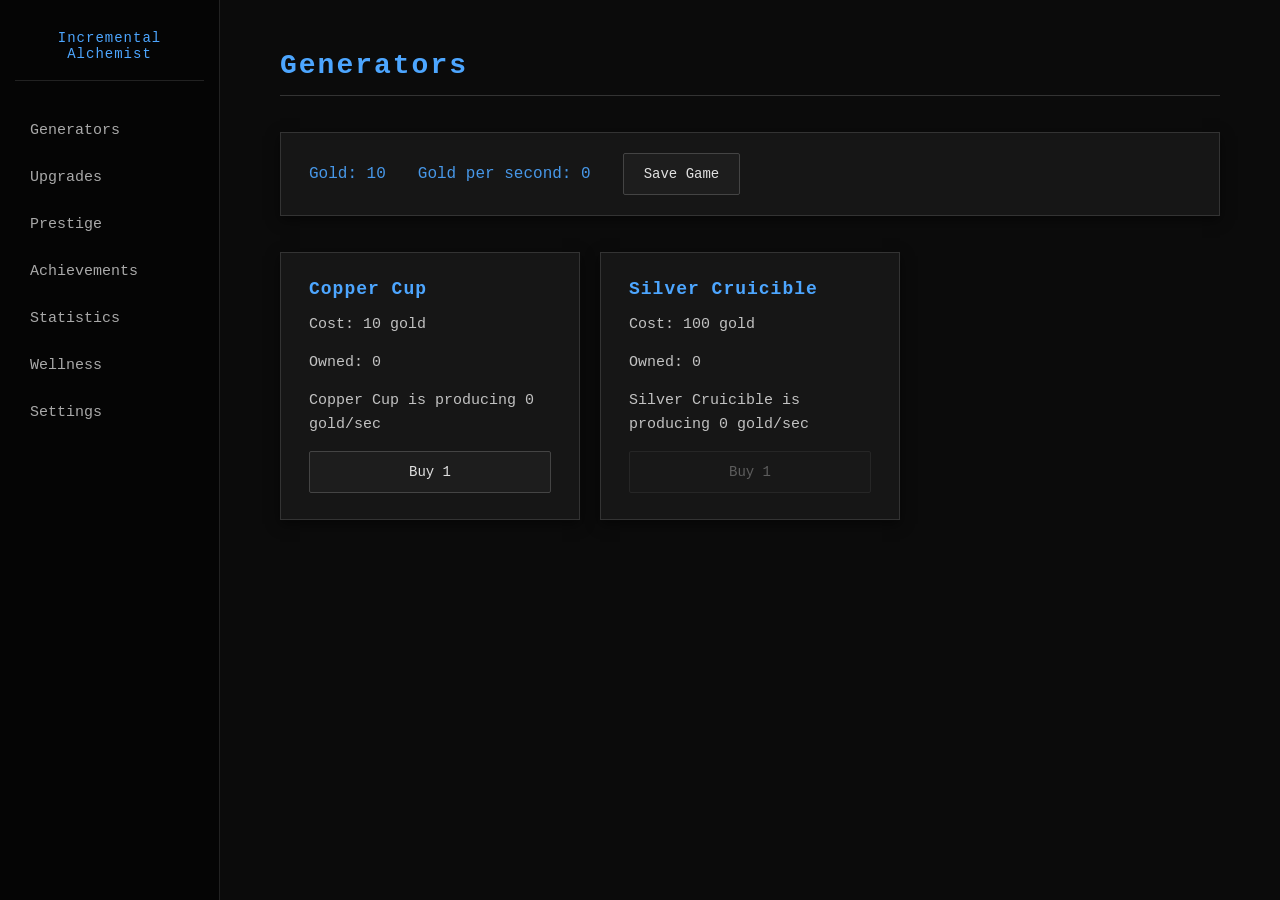
<file: index.html>
<!DOCTYPE html>
    <html lang="en">
    <head>
        <meta charset="UTF-8">
        <meta name="viewport" content="width=device-width, initial-scale=1.0">
        <link rel="stylesheet" href="styles.css">
        <title>Incremental Alchemist</title>
        <link href="https://fonts.cdnfonts.com/css/minecraft-3" rel="stylesheet">
    </head>
    <body onload="startUp()"> <!-- default to generators tab on load -->  

        <nav> <!-- Side menu buttons-->
            <button id="generatorsTab" onclick="switchTab('generators')"> Generators </button>
            <button id="upgradesTab" onclick="switchTab('upgrades')"> Upgrades </button>
            <button id="prestigeTab" onclick="switchTab('prestige')"> Prestige </button>
            <button id="achievementsTab" onclick="switchTab('achievements')"> Achievements </button>
            <button id="statisticsTab" onclick="switchTab('statistics')"> Statistics </button>
            <button id="wellnessTab" onclick="switchTab('wellness')"> Wellness </button>
            <button id="settingsTab" onclick="switchTab('settings')"> Settings </button>
        </nav>

        <main>
                <section id="generatorsSection" class="tabSection"> <!-- the actual page for gens (kinda main page) -->
                    <h2>Generators</h2>
                    
                    <!-- gold information -->
                        <div id="goldInfoGenerators"> 
                            <p id="goldDisplayGenerators">Gold: 0</p>
                            <p id="gpsDisplayGenerators">Gold per second: 0</p>
                            <button onclick="saveGame(); alert('Game saved!')">Save Game</button>
                        </div>
                        
                        <div id="generatorsContainer"> <!-- generators are created here from js -->
                    </div>
                </section>

                <section id="upgradesSection" class="tabSection" > <!-- page for the upgrades -->
                    <h2>Upgrades</h2>
                    <!-- gold information -->
                        <div id="goldInfoUpgrades"> 
                            <p id="goldDisplayUpgrades">Gold: 0</p>
                            <p id="gpsDisplayUpgrades">Gold per second: 0</p>
                            <button onclick="saveGame(); alert('Game saved!')">Save Game</button>
                        </div>
                    <div id="upgradesContainer"></div> <!-- upgrades are created here from js-->
                </section>

                <section id="prestigeSection" class="tabSection"> <!-- page for prestiging -->
                    <h2>Prestige</h2>
                    <!-- gold information -->
                        <div id="goldInfoPrestige"> 
                            <p id="goldDisplayPrestige">Gold: 0</p> <!-- gold display for prestige section -->
                            <p id="gpsDisplayPrestige">Gold per second: 0</p>
                            <button onclick="saveGame(); alert('Game saved!')">Save Game</button> <!-- button to save the game -->
                        </div>
                        <p id="alchemyPointsDisplay">Alchemy Points: 0</p>
                        <p id="pointsPreview">Alchemy Points available this run: 0</p>
                        <div id="prestigeUpgradesContainer"></div> <!-- prestige upgrades are created here from js -->
                        <button onclick="prestige()">PRESTIGE</button> <!-- button to prestige -->
                </section>

                <section id="achievementsSection" class="tabSection"> <!-- achievement page -->
                    <h2>Achievements</h2>
                    <div id="achievementsContainer"></div> <!-- achievements are created here from js -->
                </section>

                <section id="statisticsSection" class="tabSection"> <!-- page for stats -->
                    <h2>Statistics</h2>
                    <p id="lifetimeGoldDisplay">Lifetime Gold: 0</p>
                    <p id="totalPlaytimeDisplay">Total Playtime: 0 seconds</p>
                    <p id="lifetimeClicksDisplay">Lifetime Clicks: 0</p> 
                </section>

                <section id="wellnessSection" class="tabSection"> <!-- page for my wellness reminder thingy -->
                    <h2>Wellness</h2>
                    <p>Take care of yourself while playing!</p>
                    <button id="wellnessToggleButton" onclick="toggleWellness()">
                        Break Reminder: OFF
                    </button>
                    <p id="wellnessStatus">Break reminders are currently OFF</p>
                    <p>Break every how many minutes?</p>
                    <input type="number" id="wellnessIntervalInput" value="30" min="1">
                    <button onclick="setWellnessInterval()">Set Interval</button>
                </section>

                <section id="settingsSection" class="tabSection"> <!-- settings page -->
                    <h2>Settings</h2>

                    <button onclick="localStorage.clear(); location.reload()">Clear Storage</button> <!-- clears local storage and then refreshes the page -->                    
                    <div id="resetContainer">
                        <button onclick="resetGame(); switchTab('generators')">Reset Save Data</button>  <!-- reset button -->
                    </div> 

                    <div id="numberFormatContainer"> <!-- number format options -->
                        <p>Number Format:</p> <!-- options for formatting numbers  -->
                        <button onclick="setFormat('none')">None</button>
                        <button onclick="setFormat('scientific')">Scientific</button>
                        <button onclick="setFormat('engineering')">Engineering</button>
                        <button onclick="setFormat('mixed')">Mixed</button>
                    </div>

                    <div id="themeContainer"> <!-- theme options -->
                        <p>Theme:</p> <!-- options for changing the theme to a premade theme -->
                        <button onclick="setTheme('dark')">Dark</button>
                        <button onclick="setTheme('light')">Light</button>
                        <button onclick="setTheme('babyblue')">Baby Blue</button>

                        <p>Custom Theme:</p> <!-- option to create a custom theme -->
                        <input type="color" id="customBg" value="#3c2818"> Background colour
                        <input type="color" id="customText" value="#aaaaaa"> Text colour
                        <button onclick="setTheme('custom')">Apply Custom Theme</button>
                    </div>
                                   
                </section>
                
        </main>
        <script src="game.js" ></script>
    </body>
    </html>
</file>
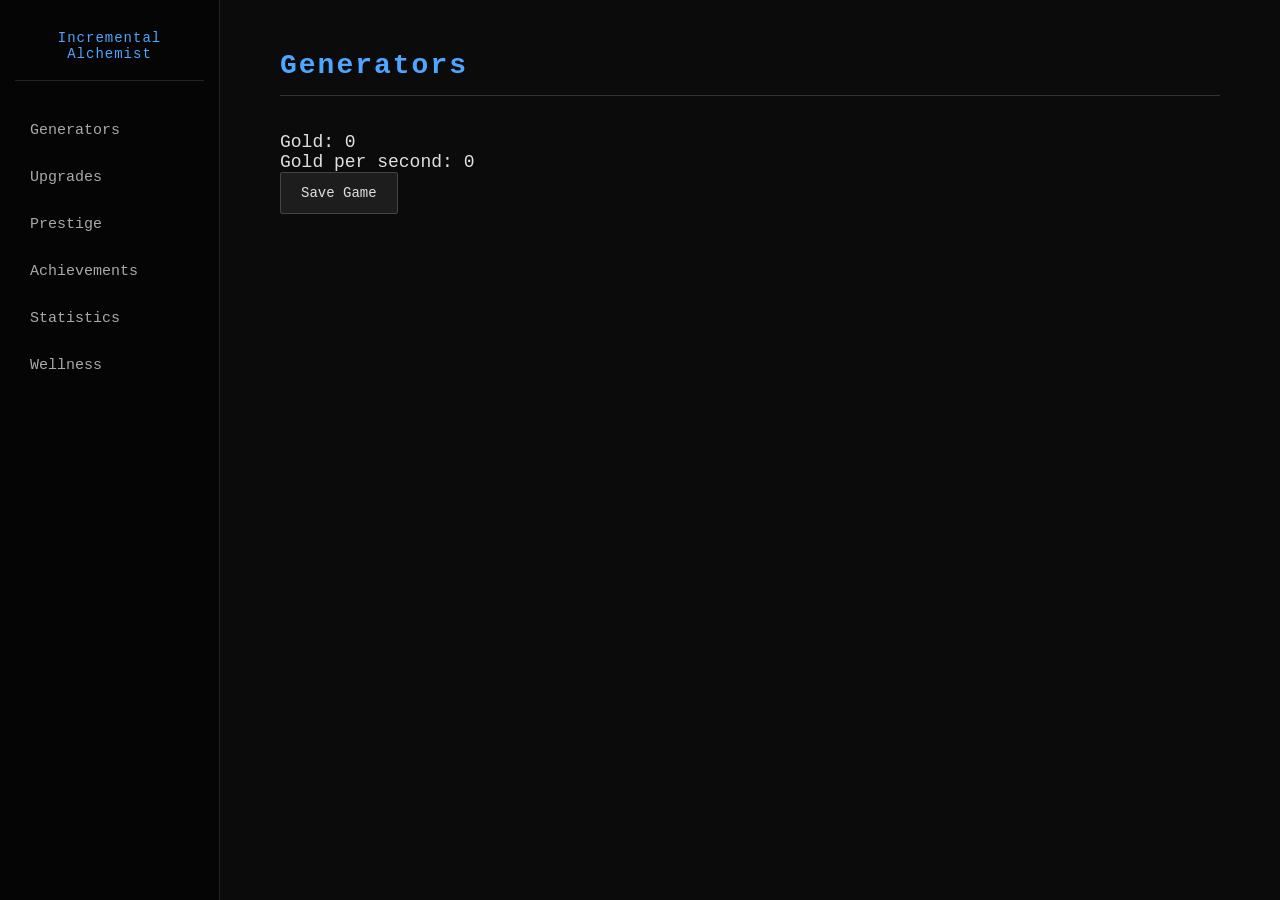
<file: main.html>
<!DOCTYPE html>
    <html lang="en">
    <head>
        <meta charset="UTF-8">
        <meta name="viewport" content="width=device-width, initial-scale=1.0">
        <link rel="stylesheet" href="styles.css">
        <title>Incremental Alchemist</title>
        <link href="https://fonts.cdnfonts.com/css/minecraft-3" rel="stylesheet">
    </head>
    <body onload="startUp()"> <!-- default to generators tab on load -->  

        <nav> <!-- Side menu buttons, need to apply css and js still -->
            <button id="generatorsTab" onclick="switchTab('generators')"> Generators </button>
            <button id="upgradesTab" onclick="switchTab('upgrades')"> Upgrades </button>
            <button id="prestigeTab" onclick="switchTab('prestige')"> Prestige </button>
            <button id="achievementsTab" onclick="switchTab('achievements')"> Achievements </button>
            <button id="statisticsTab" onclick="switchTab('statistics')"> Statistics </button>
            <button id="wellnessTab" onclick="switchTab('wellness')"> Wellness </button>
        </nav>

        <main>
                <section id="generatorsSection" class="tabSection"> <!-- the actual page for gens (kinda main page) -->
                    <h2>Generators</h2>
                    
                    <!-- gold information -->
                        <div id="goldInfo"> 
                            <p id="goldDisplay">Gold: 0</p>
                            <p id="gpsDisplay">Gold per second: 0</p>
                            <button onclick="saveGame(); alert('Game saved!')">Save Game</button>
                        </div>
                    
                        <div id="generatorsContainer">
                        <!-- i will create gens here using js later -->
                    </div>
                </section>

                <section id="upgradesSection" class="tabSection" > <!-- page for the upgrades -->
                    <h2>Upgrades</h2>
                    <div id="upgradesContainer"></div>
                    
                </section>

                <section id="prestigeSection" class="tabSection"> <!-- page for prestiging -->
                    <h2>Prestige</h2>
                </section>

                <section id="achievementsSection" class="tabSection"> <!-- achievement page -->
                    <h2>Achievements</h2>
                    
                </section>

                <section id="statisticsSection" class="tabSection"> <!-- page for stats -->
                    <h2>Statistics</h2>
                    
                </section>

                <section id="wellnessSection" class="tabSection"> <!-- page for my wellness reminder thingy -->
                    <h2>Wellness</h2>
                    
                </section>
                
        </main>


        





        <script src="game.js" ></script>
    </body>
    </html>
</file>
<file: styles.css>
/* ============================================================
   INCREMENTAL ALCHEMIST — Clean, High-Scaling UI
   ============================================================ */

:root {
    --bg-color: #0b0b0b;
    --text-color: #e0e0e0;
    --accent: #4da6ff; 
    --accent-dim: rgba(77, 166, 255, 0.1);
    --card-bg: #161616;
    --card-border: #333333;
    --nav-bg: #050505;
    --nav-border: #222222;
    --btn-bg: #1d1d1d;
    --btn-hover: #252525;
    --btn-border: #444444;
    --shadow: 0 4px 12px rgba(0, 0, 0, 0.5);
    --radius: 2px;
    --font-main: 'Minecraft', 'Courier New', monospace;
}

/* --- Base Setup --- */
*, *::before, *::after {
    box-sizing: border-box;
    margin: 0;
    padding: 0;
}

body {
    background-color: var(--bg-color);
    color: var(--text-color);
    font-family: var(--font-main);
    font-size: 18px;
    display: flex;
    min-height: 100vh;
}

/* ============================================================
   SIDEBAR NAV
   ============================================================ */

nav {
    width: 220px;
    height: 100vh;
    background: var(--nav-bg);
    border-right: 1px solid var(--nav-border);
    display: flex;
    flex-direction: column;
    padding: 30px 15px;
    position: fixed;
    gap: 4px;
}

nav::before {
    content: 'Incremental Alchemist';
    display: block;
    color: var(--accent);
    font-size: 14px;
    letter-spacing: 1px;
    margin-bottom: 24px;
    padding-bottom: 18px;
    border-bottom: 1px solid var(--nav-border);
    text-align: center;
}

nav button {
    width: 100%;
    padding: 12px 14px;
    background: transparent;
    border: 1px solid transparent;
    color: var(--text-color);
    font-family: var(--font-main);
    text-align: left;
    cursor: pointer;
    font-size: 15px;
    border-radius: var(--radius);
    transition: all 0.15s ease;
    opacity: 0.75;
}

nav button:hover {
    background: var(--btn-bg);
    border-color: var(--card-border);
    color: var(--accent);
    opacity: 1;
    padding-left: 18px;
}

/* ============================================================
   MAIN LAYOUT
   ============================================================ */

main {
    margin-left: 220px;
    flex: 1;
    padding: 50px 60px;
    display: flex;
    flex-direction: column;
    align-items: center;
}

.tabSection {
    display: none;
    width: 100%;
    max-width: 1200px;
    animation: fadeIn 0.18s ease;
}

@keyframes fadeIn {
    from { opacity: 0; transform: translateY(5px); }
    to   { opacity: 1; transform: translateY(0); }
}

/* ============================================================
   HEADINGS
   ============================================================ */

h2 {
    font-size: 28px;
    color: var(--accent);
    margin-bottom: 36px;
    border-bottom: 1px solid var(--card-border);
    width: 100%;
    padding-bottom: 14px;
    letter-spacing: 2px;
}

/* ============================================================
   GOLD INFO BAR
   ============================================================ */

#goldInfoGenerators, #goldInfoUpgrades, #goldInfoPrestige {
    background: var(--card-bg);
    border: 1px solid var(--card-border);
    padding: 20px 28px;
    margin-bottom: 36px;
    width: 100%;
    display: flex;
    align-items: center;
    gap: 32px;
    box-shadow: var(--shadow);
}

#goldInfoGenerators p,
#goldInfoUpgrades p,
#goldInfoPrestige p {
    font-size: 16px;
    color: var(--accent);
    opacity: 0.9;
}

/* ============================================================
   GRIDS
   ============================================================ */

#generatorsContainer, #upgradesContainer, #prestigeUpgradesContainer {
    display: grid;
    grid-template-columns: repeat(auto-fill, minmax(300px, 1fr));
    gap: 20px;
    width: 100%;
}

#achievementsContainer {
    display: grid;
    grid-template-columns: repeat(auto-fill, minmax(240px, 1fr));
    gap: 16px;
    width: 100%;
}

/* ============================================================
   CARDS
   ============================================================ */

.generator, .upgrade {
    background: var(--card-bg);
    border: 1px solid var(--card-border);
    padding: 26px 28px;
    display: flex;
    flex-direction: column;
    gap: 14px;
    box-shadow: var(--shadow);
    transition: border-color 0.15s, transform 0.1s;
}

.generator:hover, .upgrade:hover {
    border-color: var(--accent);
    transform: translateY(-2px);
}

.generator h3, .upgrade h3 {
    font-size: 18px;
    color: var(--accent);
    letter-spacing: 1px;
}

.generator p, .upgrade p {
    font-size: 15px;
    line-height: 1.6;
    opacity: 0.85;
}

/* ============================================================
   ACHIEVEMENTS
   ============================================================ */

.achievement {
    background: var(--card-bg);
    border: 1px solid var(--card-border);
    padding: 20px 22px;
    display: flex;
    flex-direction: column;
    gap: 10px;
    transition: all 0.15s;
    position: relative;
}

.achievement.unlocked {
    border-color: #2a6e3f;
    background: rgba(42, 110, 63, 0.08);
}

.achievement.unlocked::after {
    content: '✓';
    position: absolute;
    top: 10px;
    right: 14px;
    color: #4caf7d;
    font-size: 14px;
}

.achievement.unlocked:hover {
    border-color: #4caf7d;
    transform: translateY(-2px);
}

.achievement.locked {
    opacity: 0.4;
}

.achievement.unlocked h3 { color: #4caf7d; }
.achievement.locked h3   { color: var(--text-color); }

.achievement h3 { font-size: 15px; letter-spacing: 0.5px; }
.achievement p  { font-size: 13px; line-height: 1.5; opacity: 0.8; }

/* ============================================================
   STATISTICS — card-style to match the rest of the UI
   ============================================================ */

#lifetimeGoldDisplay,
#totalPlaytimeDisplay,
#lifetimeClicksDisplay {
    background: var(--card-bg);
    border: 1px solid var(--card-border);
    padding: 24px 28px;
    font-size: 16px;
    color: var(--accent);
    box-shadow: var(--shadow);
    display: block;
    margin-bottom: 16px;
    letter-spacing: 0.5px;
    width: 100%;
    transition: border-color 0.15s;
}

#lifetimeGoldDisplay:hover,
#totalPlaytimeDisplay:hover,
#lifetimeClicksDisplay:hover {
    border-color: var(--accent);
}

/* ============================================================
   PRESTIGE TAB
   ============================================================ */

#alchemyPointsDisplay,
#pointsPreview {
    display: inline-block;
    background: var(--card-bg);
    border: 1px solid var(--card-border);
    padding: 16px 24px;
    font-size: 15px;
    color: var(--accent);
    margin-bottom: 20px;
    margin-right: 14px;
    box-shadow: var(--shadow);
}

#prestigeSection > button[onclick="prestige()"] {
    margin-top: 32px;
    padding: 16px 44px;
    font-size: 16px;
    letter-spacing: 2px;
    border-color: var(--accent);
    color: var(--accent);
    display: block;
}

/* ============================================================
   WELLNESS TAB
   ============================================================ */

#wellnessSection p {
    font-size: 15px;
    margin-bottom: 20px;
    opacity: 0.85;
}

#wellnessToggleButton {
    margin-bottom: 20px;
    font-size: 15px;
    padding: 12px 26px;
}

#wellnessSection input[type="number"] {
    background: var(--card-bg);
    border: 1px solid var(--card-border);
    color: var(--text-color);
    font-family: var(--font-main);
    font-size: 15px;
    padding: 10px 14px;
    width: 90px;
    margin-right: 10px;
    outline: none;
}

#wellnessSection input[type="number"]:focus {
    border-color: var(--accent);
}

/* ============================================================
   SETTINGS TAB
   ============================================================ */

#settingsSection > button,
#resetContainer button {
    margin-bottom: 12px;
    margin-right: 10px;
}

#numberFormatContainer,
#themeContainer {
    background: var(--card-bg);
    border: 1px solid var(--card-border);
    padding: 26px 30px;
    margin-top: 26px;
    width: 100%;
    box-shadow: var(--shadow);
}

#numberFormatContainer p,
#themeContainer p {
    font-size: 14px;
    color: var(--accent);
    letter-spacing: 1px;
    margin-bottom: 14px;
    margin-top: 22px;
    opacity: 0.8;
}

#numberFormatContainer p:first-child,
#themeContainer p:first-child {
    margin-top: 0;
}

#numberFormatContainer button,
#themeContainer button {
    margin-right: 10px;
    margin-bottom: 10px;
}

#themeContainer input[type="color"] {
    width: 38px;
    height: 30px;
    border: 1px solid var(--card-border);
    background: none;
    cursor: pointer;
    vertical-align: middle;
    margin-right: 8px;
    padding: 2px;
}

/* ============================================================
   BUTTONS — general
   ============================================================ */

button:not(nav button) {
    font-family: var(--font-main);
    padding: 12px 20px;
    background: var(--btn-bg);
    border: 1px solid var(--btn-border);
    color: var(--text-color);
    cursor: pointer;
    transition: all 0.15s;
    font-size: 14px;
    border-radius: var(--radius);
}

button:not(nav button):hover:not(:disabled) {
    background: var(--btn-hover);
    border-color: var(--accent);
    color: var(--accent);
}

button:disabled {
    opacity: 0.35;
    cursor: not-allowed;
}

/* ============================================================
   TUTORIAL MODAL
   ============================================================ */

#tutorialOverlay {
    position: fixed;
    inset: 0;
    background: rgba(0, 0, 0, 0.8);
    display: flex;
    align-items: center;
    justify-content: center;
    z-index: 1000;
}

#tutorialModal {
    background: var(--card-bg);
    border: 1px solid var(--accent);
    padding: 40px 44px;
    max-width: 500px;
    width: 90%;
    box-shadow: 0 0 40px rgba(77, 166, 255, 0.15), var(--shadow);
}

#tutorialModal h2 {
    font-size: 22px;
    margin-bottom: 20px;
}

#tutorialModal p {
    font-size: 14px;
    line-height: 1.9;
    margin-bottom: 12px;
    opacity: 0.85;
}

#tutorialModal button {
    margin-top: 24px;
    padding: 12px 30px;
    font-size: 14px;
    border-color: var(--accent);
    color: var(--accent);
}
</file>
